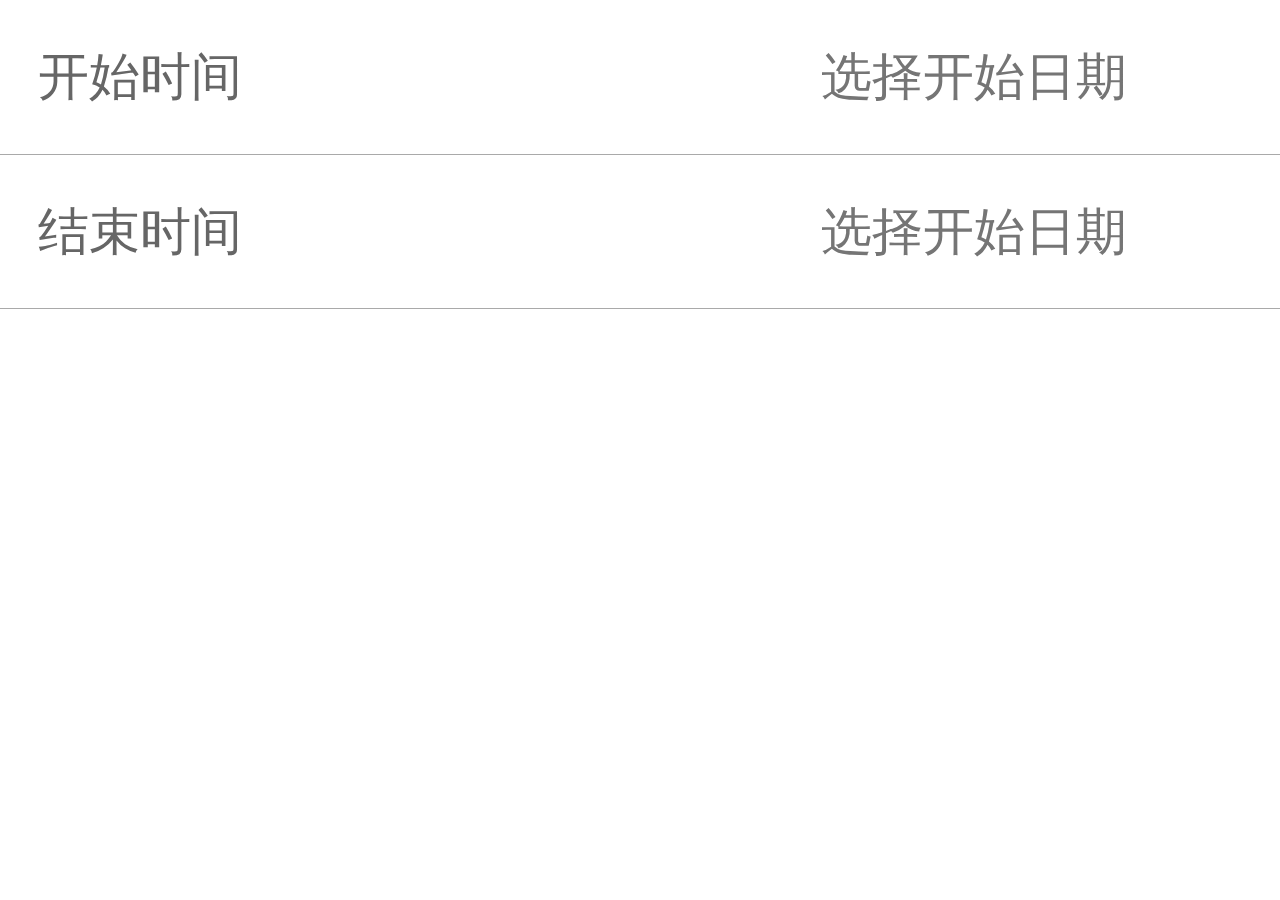
<file: src/main/webapp/WEB-INF/js/LCalendar/index.html>
<!DOCTYPE html>
<html>

	<head>
		<meta charset="UTF-8">
		<title>查询</title>
		<meta name="viewport" content="width=device-width,initial-scale=1,minimum-scale=1,maximum-scale=1,user-scalable=no" />
		<link rel="stylesheet" type="text/css" href="css/index.css" />
		<link rel="stylesheet" type="text/css" href="LCalendar/css/LCalendar.css" />
	</head>

	<body>
		<div class="main_page">
			
			<div class="select_start_date">
				<div class="start_date_left">
					开始时间
				</div>
				<div class="start_date_right">
					<input type="text" name="start_date" id="start_date" placeholder="选择开始日期" readonly="readonly" />
				</div>
			</div>
			<div class="select_start_date">
				<div class="start_date_left">
					结束时间
				</div>
				<div class="start_date_right">
					<input type="text" name="end_date" id="end_date" placeholder="选择开始日期" readonly="readonly" />
				</div>
			</div>
			
		</div>
	</body>
	<script src="LCalendar/js/LCalendar.js" type="text/javascript" charset="utf-8"></script>
	<script type="text/javascript">
		var calendar = new LCalendar();
		calendar.init({
			'trigger': '#start_date', //标签id
			'type': 'date', //date 调出日期选择 datetime 调出日期时间选择 time 调出时间选择 ym 调出年月选择,
			'minDate': (new Date().getFullYear()-3) + '-' + 1 + '-' + 1, //最小日期
			'maxDate': (new Date().getFullYear()+3) + '-' + 12 + '-' + 31 //最大日期
		});
		var calendar = new LCalendar();
		calendar.init({
			'trigger': '#end_date', //标签id
			'type': 'date', //date 调出日期选择 datetime 调出日期时间选择 time 调出时间选择 ym 调出年月选择,
			'minDate': (new Date().getFullYear()-3) + '-' + 1 + '-' + 1, //最小日期
			'maxDate': (new Date().getFullYear()+3) + '-' + 12 + '-' + 31 //最大日期
		});
		//		$(function() {
		//			$('#start_date').date();
		//			$('#end_date').date();
		//		});
	</script>

</html>
</file>
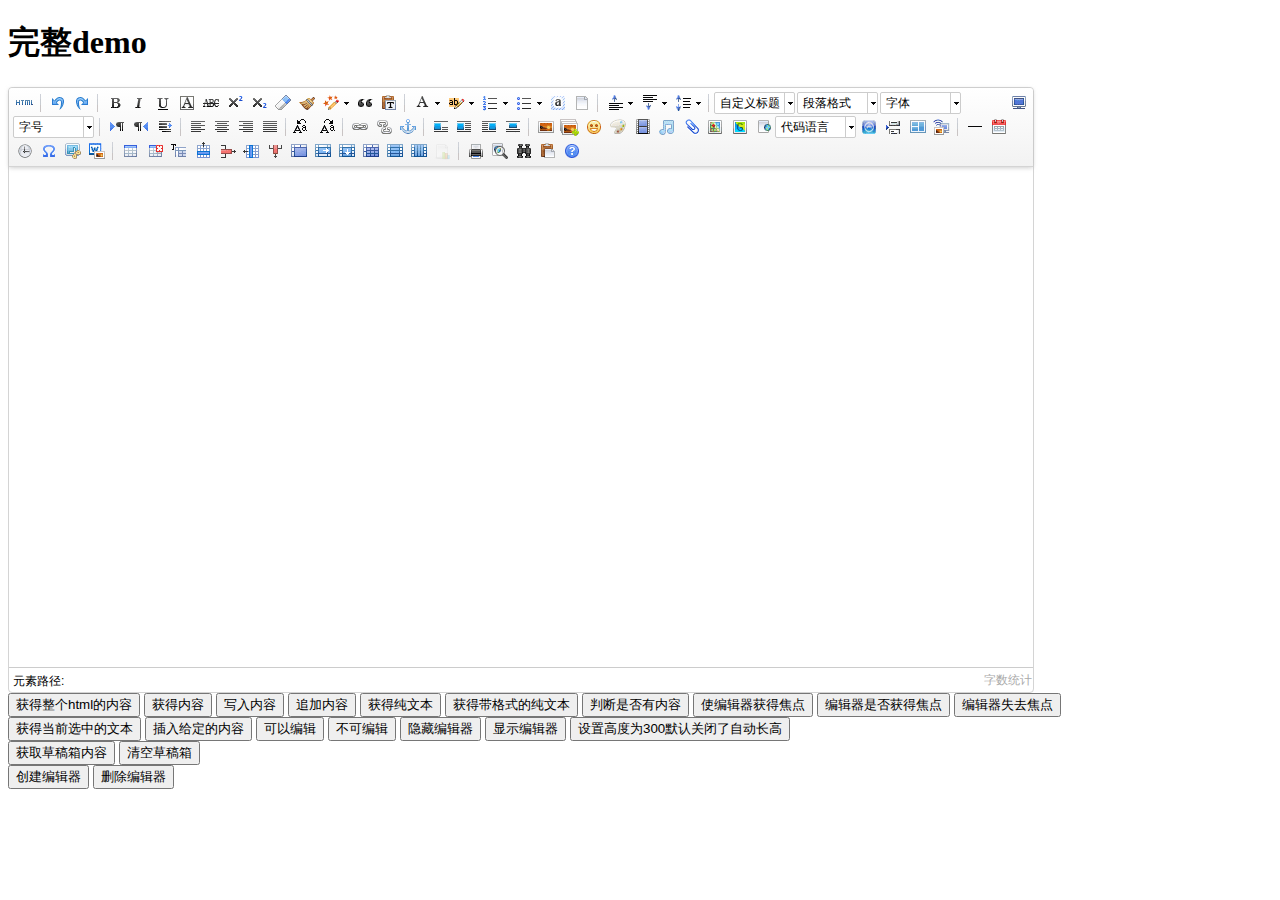
<file: src/main/webapp/WEB-INF/js/ueditor/index.html>
<!DOCTYPE HTML PUBLIC "-//W3C//DTD HTML 4.01 Transitional//EN"
        "http://www.w3.org/TR/html4/loose.dtd">
<html>
<head>
    <title>完整demo</title>
    <meta http-equiv="Content-Type" content="text/html;charset=utf-8"/>
    <script type="text/javascript" charset="utf-8" src="ueditor.config.js"></script>
    <script type="text/javascript" charset="utf-8" src="ueditor.all.min.js"> </script>
    <!--建议手动加在语言，避免在ie下有时因为加载语言失败导致编辑器加载失败-->
    <!--这里加载的语言文件会覆盖你在配置项目里添加的语言类型，比如你在配置项目里配置的是英文，这里加载的中文，那最后就是中文-->
    <script type="text/javascript" charset="utf-8" src="lang/zh-cn/zh-cn.js"></script>

    <style type="text/css">
        div{
            width:100%;
        }
    </style>
</head>
<body>
<div>
    <h1>完整demo</h1>
    <script id="editor" type="text/plain" style="width:1024px;height:500px;"></script>
</div>
<div id="btns">
    <div>
        <button onclick="getAllHtml()">获得整个html的内容</button>
        <button onclick="getContent()">获得内容</button>
        <button onclick="setContent()">写入内容</button>
        <button onclick="setContent(true)">追加内容</button>
        <button onclick="getContentTxt()">获得纯文本</button>
        <button onclick="getPlainTxt()">获得带格式的纯文本</button>
        <button onclick="hasContent()">判断是否有内容</button>
        <button onclick="setFocus()">使编辑器获得焦点</button>
        <button onmousedown="isFocus(event)">编辑器是否获得焦点</button>
        <button onmousedown="setblur(event)" >编辑器失去焦点</button>

    </div>
    <div>
        <button onclick="getText()">获得当前选中的文本</button>
        <button onclick="insertHtml()">插入给定的内容</button>
        <button id="enable" onclick="setEnabled()">可以编辑</button>
        <button onclick="setDisabled()">不可编辑</button>
        <button onclick=" UE.getEditor('editor').setHide()">隐藏编辑器</button>
        <button onclick=" UE.getEditor('editor').setShow()">显示编辑器</button>
        <button onclick=" UE.getEditor('editor').setHeight(300)">设置高度为300默认关闭了自动长高</button>
    </div>

    <div>
        <button onclick="getLocalData()" >获取草稿箱内容</button>
        <button onclick="clearLocalData()" >清空草稿箱</button>
    </div>

</div>
<div>
    <button onclick="createEditor()">
    创建编辑器</button>
    <button onclick="deleteEditor()">
    删除编辑器</button>
</div>

<script type="text/javascript">

    //实例化编辑器
    //建议使用工厂方法getEditor创建和引用编辑器实例，如果在某个闭包下引用该编辑器，直接调用UE.getEditor('editor')就能拿到相关的实例
    var ue = UE.getEditor('editor');


    function isFocus(e){
        alert(UE.getEditor('editor').isFocus());
        UE.dom.domUtils.preventDefault(e)
    }
    function setblur(e){
        UE.getEditor('editor').blur();
        UE.dom.domUtils.preventDefault(e)
    }
    function insertHtml() {
        var value = prompt('插入html代码', '');
        UE.getEditor('editor').execCommand('insertHtml', value)
    }
    function createEditor() {
        enableBtn();
        UE.getEditor('editor');
    }
    function getAllHtml() {
        alert(UE.getEditor('editor').getAllHtml())
    }
    function getContent() {
        var arr = [];
        arr.push("使用editor.getContent()方法可以获得编辑器的内容");
        arr.push("内容为：");
        arr.push(UE.getEditor('editor').getContent());
        alert(arr.join("\n"));
    }
    function getPlainTxt() {
        var arr = [];
        arr.push("使用editor.getPlainTxt()方法可以获得编辑器的带格式的纯文本内容");
        arr.push("内容为：");
        arr.push(UE.getEditor('editor').getPlainTxt());
        alert(arr.join('\n'))
    }
    function setContent(isAppendTo) {
        var arr = [];
        arr.push("使用editor.setContent('欢迎使用ueditor')方法可以设置编辑器的内容");
        UE.getEditor('editor').setContent('欢迎使用ueditor', isAppendTo);
        alert(arr.join("\n"));
    }
    function setDisabled() {
        UE.getEditor('editor').setDisabled('fullscreen');
        disableBtn("enable");
    }

    function setEnabled() {
        UE.getEditor('editor').setEnabled();
        enableBtn();
    }

    function getText() {
        //当你点击按钮时编辑区域已经失去了焦点，如果直接用getText将不会得到内容，所以要在选回来，然后取得内容
        var range = UE.getEditor('editor').selection.getRange();
        range.select();
        var txt = UE.getEditor('editor').selection.getText();
        alert(txt)
    }

    function getContentTxt() {
        var arr = [];
        arr.push("使用editor.getContentTxt()方法可以获得编辑器的纯文本内容");
        arr.push("编辑器的纯文本内容为：");
        arr.push(UE.getEditor('editor').getContentTxt());
        alert(arr.join("\n"));
    }
    function hasContent() {
        var arr = [];
        arr.push("使用editor.hasContents()方法判断编辑器里是否有内容");
        arr.push("判断结果为：");
        arr.push(UE.getEditor('editor').hasContents());
        alert(arr.join("\n"));
    }
    function setFocus() {
        UE.getEditor('editor').focus();
    }
    function deleteEditor() {
        disableBtn();
        UE.getEditor('editor').destroy();
    }
    function disableBtn(str) {
        var div = document.getElementById('btns');
        var btns = UE.dom.domUtils.getElementsByTagName(div, "button");
        for (var i = 0, btn; btn = btns[i++];) {
            if (btn.id == str) {
                UE.dom.domUtils.removeAttributes(btn, ["disabled"]);
            } else {
                btn.setAttribute("disabled", "true");
            }
        }
    }
    function enableBtn() {
        var div = document.getElementById('btns');
        var btns = UE.dom.domUtils.getElementsByTagName(div, "button");
        for (var i = 0, btn; btn = btns[i++];) {
            UE.dom.domUtils.removeAttributes(btn, ["disabled"]);
        }
    }

    function getLocalData () {
        alert(UE.getEditor('editor').execCommand( "getlocaldata" ));
    }

    function clearLocalData () {
        UE.getEditor('editor').execCommand( "clearlocaldata" );
        alert("已清空草稿箱")
    }
</script>
</body>
</html>
</file>
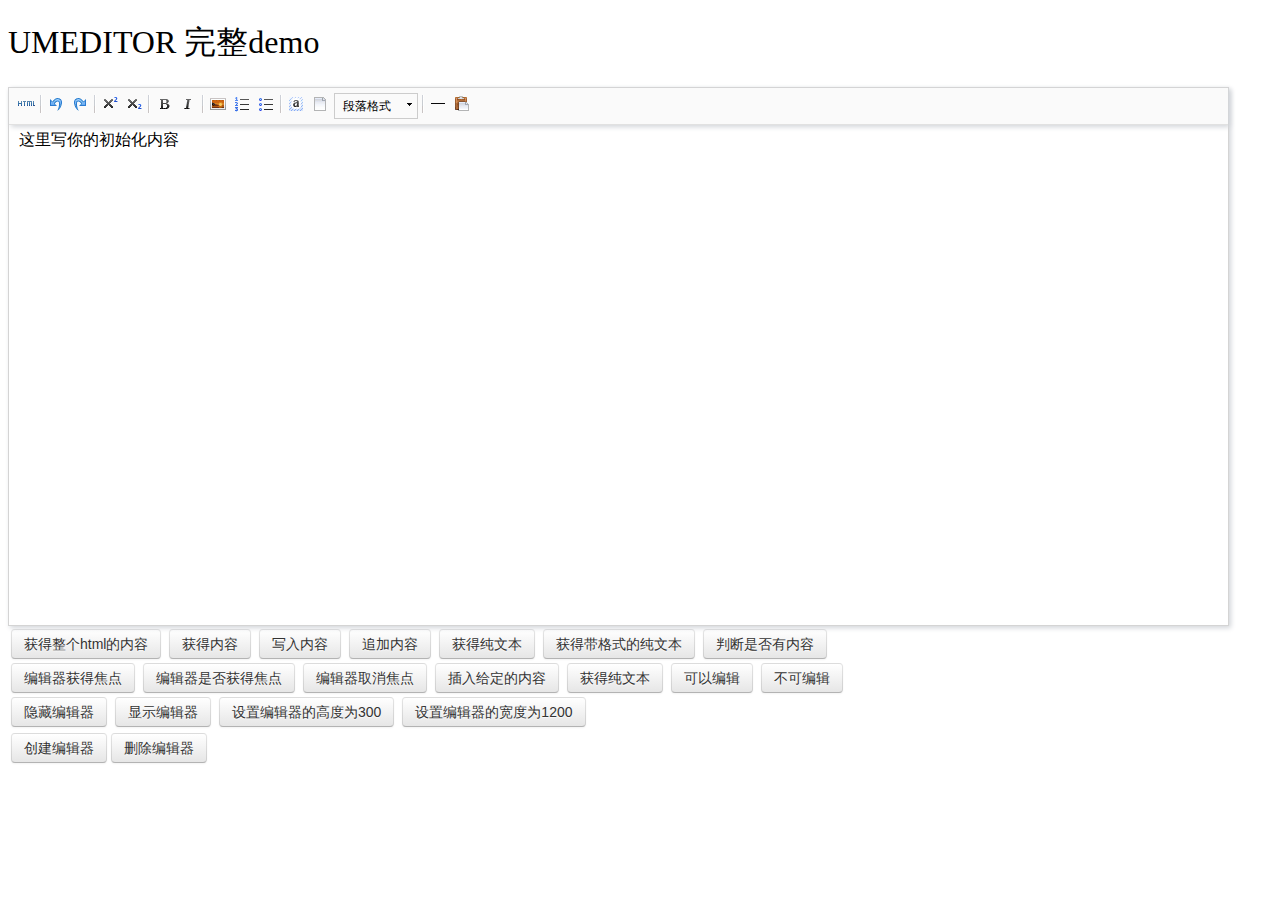
<file: src/main/webapp/WEB-INF/js/umeditor/index.html>
<!DOCTYPE HTML>
<html>
<head>

    <meta http-equiv="Content-Type" content="text/html;charset=utf-8"/>
    <title>UMEDITOR 完整demo</title>
    <meta http-equiv="Content-Type" content="text/html; charset=utf-8"/>
    <link href="themes/default/css/umeditor.css" type="text/css" rel="stylesheet">
    <script type="text/javascript" src="third-party/jquery.min.js"></script>
    <script type="text/javascript" charset="utf-8" src="umeditor.config.js"></script>
    <script type="text/javascript" charset="utf-8" src="umeditor.min.js"></script>
    <script type="text/javascript" src="lang/zh-cn/zh-cn.js"></script>
    <style type="text/css">
        h1{
            font-family: "微软雅黑";
            font-weight: normal;
        }
        .btn {
            display: inline-block;
            *display: inline;
            padding: 4px 12px;
            margin-bottom: 0;
            *margin-left: .3em;
            font-size: 14px;
            line-height: 20px;
            color: #333333;
            text-align: center;
            text-shadow: 0 1px 1px rgba(255, 255, 255, 0.75);
            vertical-align: middle;
            cursor: pointer;
            background-color: #f5f5f5;
            *background-color: #e6e6e6;
            background-image: -moz-linear-gradient(top, #ffffff, #e6e6e6);
            background-image: -webkit-gradient(linear, 0 0, 0 100%, from(#ffffff), to(#e6e6e6));
            background-image: -webkit-linear-gradient(top, #ffffff, #e6e6e6);
            background-image: -o-linear-gradient(top, #ffffff, #e6e6e6);
            background-image: linear-gradient(to bottom, #ffffff, #e6e6e6);
            background-repeat: repeat-x;
            border: 1px solid #cccccc;
            *border: 0;
            border-color: #e6e6e6 #e6e6e6 #bfbfbf;
            border-color: rgba(0, 0, 0, 0.1) rgba(0, 0, 0, 0.1) rgba(0, 0, 0, 0.25);
            border-bottom-color: #b3b3b3;
            -webkit-border-radius: 4px;
            -moz-border-radius: 4px;
            border-radius: 4px;
            filter: progid:DXImageTransform.Microsoft.gradient(startColorstr='#ffffffff', endColorstr='#ffe6e6e6', GradientType=0);
            filter: progid:DXImageTransform.Microsoft.gradient(enabled=false);
            *zoom: 1;
            -webkit-box-shadow: inset 0 1px 0 rgba(255, 255, 255, 0.2), 0 1px 2px rgba(0, 0, 0, 0.05);
            -moz-box-shadow: inset 0 1px 0 rgba(255, 255, 255, 0.2), 0 1px 2px rgba(0, 0, 0, 0.05);
            box-shadow: inset 0 1px 0 rgba(255, 255, 255, 0.2), 0 1px 2px rgba(0, 0, 0, 0.05);
        }

        .btn:hover,
        .btn:focus,
        .btn:active,
        .btn.active,
        .btn.disabled,
        .btn[disabled] {
            color: #333333;
            background-color: #e6e6e6;
            *background-color: #d9d9d9;
        }

        .btn:active,
        .btn.active {
            background-color: #cccccc \9;
        }

        .btn:first-child {
            *margin-left: 0;
        }

        .btn:hover,
        .btn:focus {
            color: #333333;
            text-decoration: none;
            background-position: 0 -15px;
            -webkit-transition: background-position 0.1s linear;
            -moz-transition: background-position 0.1s linear;
            -o-transition: background-position 0.1s linear;
            transition: background-position 0.1s linear;
        }

        .btn:focus {
            outline: thin dotted #333;
            outline: 5px auto -webkit-focus-ring-color;
            outline-offset: -2px;
        }

        .btn.active,
        .btn:active {
            background-image: none;
            outline: 0;
            -webkit-box-shadow: inset 0 2px 4px rgba(0, 0, 0, 0.15), 0 1px 2px rgba(0, 0, 0, 0.05);
            -moz-box-shadow: inset 0 2px 4px rgba(0, 0, 0, 0.15), 0 1px 2px rgba(0, 0, 0, 0.05);
            box-shadow: inset 0 2px 4px rgba(0, 0, 0, 0.15), 0 1px 2px rgba(0, 0, 0, 0.05);
        }

        .btn.disabled,
        .btn[disabled] {
            cursor: default;
            background-image: none;
            opacity: 0.65;
            filter: alpha(opacity=65);
            -webkit-box-shadow: none;
            -moz-box-shadow: none;
            box-shadow: none;
        }
    </style>
</head>
<body>
<h1>UMEDITOR 完整demo</h1>

<!--style给定宽度可以影响编辑器的最终宽度-->
<textarea name="abc" id="myEditor" rows="8" cols="150">这里写你的初始化内容</textarea>



<div class="clear"></div>
<div id="btns">
    <table>
        <tr>
            <td>
                <button class="btn" unselected="on" onclick="getAllHtml()">获得整个html的内容</button>&nbsp;
                <button class="btn" onclick="getContent()">获得内容</button>&nbsp;
                <button class="btn" onclick="setContent()">写入内容</button>&nbsp;
                <button class="btn" onclick="setContent(true)">追加内容</button>&nbsp;
                <button class="btn" onclick="getContentTxt()">获得纯文本</button>&nbsp;
                <button class="btn" onclick="getPlainTxt()">获得带格式的纯文本</button>&nbsp;
                <button class="btn" onclick="hasContent()">判断是否有内容</button>
            </td>
        </tr>
        <tr>
            <td>
                <button class="btn" onclick="setFocus()">编辑器获得焦点</button>&nbsp;
                <button class="btn" onmousedown="isFocus();return false;">编辑器是否获得焦点</button>&nbsp;
                <button class="btn" onclick="doBlur()">编辑器取消焦点</button>&nbsp;
                <button class="btn" onclick="insertHtml()">插入给定的内容</button>&nbsp;
                <button class="btn" onclick="getContentTxt()">获得纯文本</button>&nbsp;
                <button class="btn" id="enable" onclick="setEnabled()">可以编辑</button>&nbsp;
                <button class="btn" onclick="setDisabled()">不可编辑</button>
            </td>
        </tr>
        <tr>
            <td>
                <button class="btn" onclick="UM.getEditor('myEditor').setHide()">隐藏编辑器</button>&nbsp;
                <button class="btn" onclick="UM.getEditor('myEditor').setShow()">显示编辑器</button>&nbsp;
                <button class="btn" onclick="UM.getEditor('myEditor').setHeight(300)">设置编辑器的高度为300</button>&nbsp;
                <button class="btn" onclick="UM.getEditor('myEditor').setWidth(1200)">设置编辑器的宽度为1200</button>
            </td>
        </tr>

    </table>
</div>
<table>
    <tr>
        <td>
            <button class="btn" onclick="createEditor()"/>创建编辑器</button>
            <button class="btn" onclick="deleteEditor()"/>删除编辑器</button>
        </td>
    </tr>
</table>

<div>
    <h3 id="focush2"></h3>
</div>
<script type="text/javascript">
    //实例化编辑器
    var um = UM.getEditor('myEditor');
    um.addListener('blur',function(){
        $('#focush2').html('编辑器失去焦点了')
    });
    um.addListener('focus',function(){
        $('#focush2').html('')
    });
    //按钮的操作
    function insertHtml() {
        var value = prompt('插入html代码', '');
        um.execCommand('insertHtml', value)
    }
    function isFocus(){
        alert(um.isFocus())
    }
    function doBlur(){
        um.blur()
    }
    function createEditor() {
        enableBtn();
        um = UM.getEditor('myEditor');
    }
    function getAllHtml() {
        alert(UM.getEditor('myEditor').getAllHtml())
    }
    function getContent() {
        var arr = [];
        arr.push("使用editor.getContent()方法可以获得编辑器的内容");
        arr.push("内容为：");
        arr.push(UM.getEditor('myEditor').getContent());
        alert(arr.join("\n"));
    }
    function getPlainTxt() {
        var arr = [];
        arr.push("使用editor.getPlainTxt()方法可以获得编辑器的带格式的纯文本内容");
        arr.push("内容为：");
        arr.push(UM.getEditor('myEditor').getPlainTxt());
        alert(arr.join('\n'))
    }
    function setContent(isAppendTo) {
        var arr = [];
        arr.push("使用editor.setContent('欢迎使用umeditor')方法可以设置编辑器的内容");
        UM.getEditor('myEditor').setContent('欢迎使用umeditor', isAppendTo);
        alert(arr.join("\n"));
    }
    function setDisabled() {
        UM.getEditor('myEditor').setDisabled('fullscreen');
        disableBtn("enable");
    }

    function setEnabled() {
        UM.getEditor('myEditor').setEnabled();
        enableBtn();
    }

    function getText() {
        //当你点击按钮时编辑区域已经失去了焦点，如果直接用getText将不会得到内容，所以要在选回来，然后取得内容
        var range = UM.getEditor('myEditor').selection.getRange();
        range.select();
        var txt = UM.getEditor('myEditor').selection.getText();
        alert(txt)
    }

    function getContentTxt() {
        var arr = [];
        arr.push("使用editor.getContentTxt()方法可以获得编辑器的纯文本内容");
        arr.push("编辑器的纯文本内容为：");
        arr.push(UM.getEditor('myEditor').getContentTxt());
        alert(arr.join("\n"));
    }
    function hasContent() {
        var arr = [];
        arr.push("使用editor.hasContents()方法判断编辑器里是否有内容");
        arr.push("判断结果为：");
        arr.push(UM.getEditor('myEditor').hasContents());
        alert(arr.join("\n"));
    }
    function setFocus() {
        UM.getEditor('myEditor').focus();
    }
    function deleteEditor() {
        disableBtn();
        UM.getEditor('myEditor').destroy();
    }
    function disableBtn(str) {
        var div = document.getElementById('btns');
        var btns = domUtils.getElementsByTagName(div, "button");
        for (var i = 0, btn; btn = btns[i++];) {
            if (btn.id == str) {
                domUtils.removeAttributes(btn, ["disabled"]);
            } else {
                btn.setAttribute("disabled", "true");
            }
        }
    }
    function enableBtn() {
        var div = document.getElementById('btns');
        var btns = domUtils.getElementsByTagName(div, "button");
        for (var i = 0, btn; btn = btns[i++];) {
            domUtils.removeAttributes(btn, ["disabled"]);
        }
    }
</script>

</body>
</html>
</file>
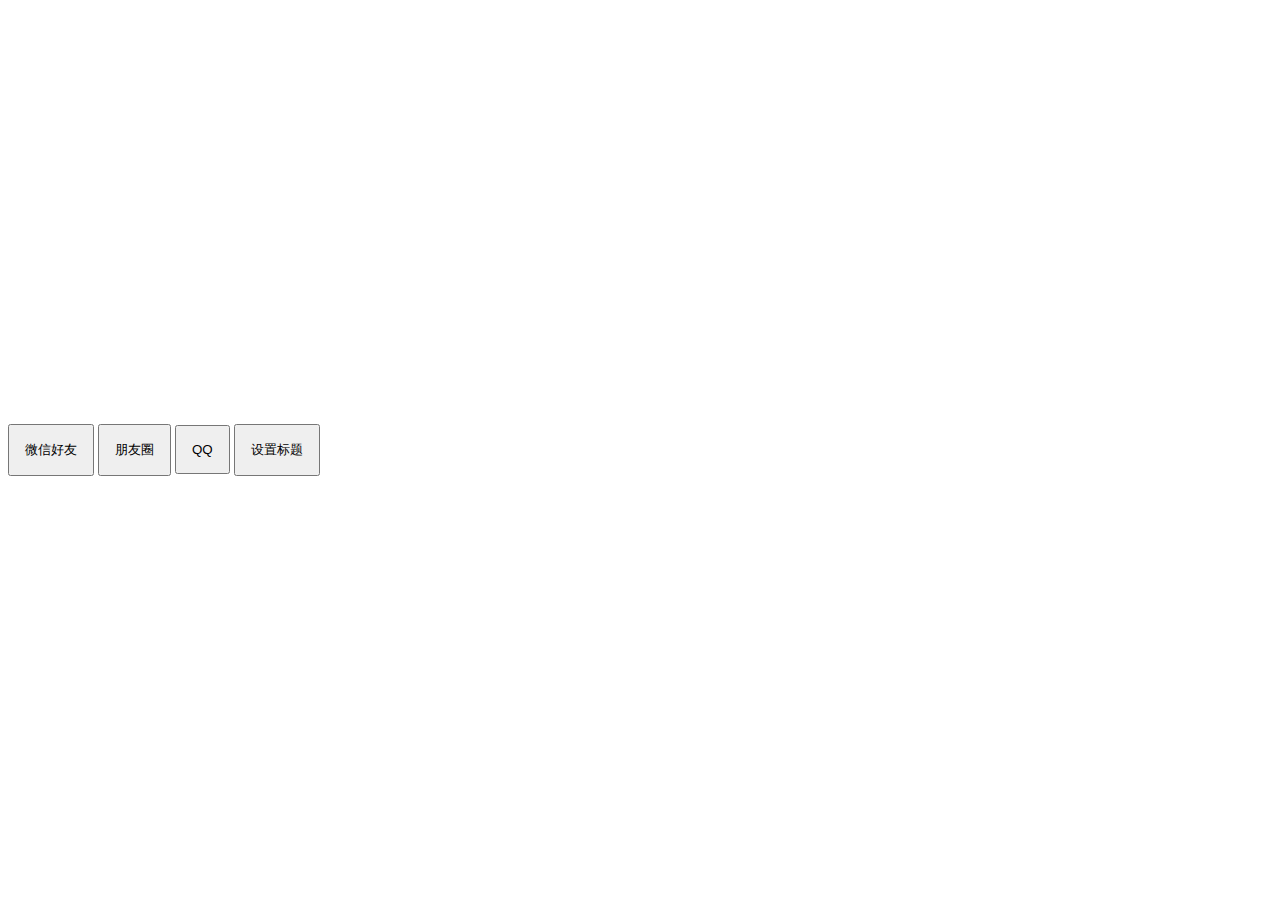
<file: src/main/webapp/WEB-INF/js/share/demo/index.html>
<!DOCTYPE html>
<html>
<head>
    <meta charset="utf-8">
    <meta name="viewport" content="width=device-width,initial-scale=1,maximum-scale=1,user-scalable=no" />
    <meta name="description" content="NativeShare 是一个整合了各大移动端浏览器调用原生分享的插件！！！">
    <title>NativeShare demo</title>
    <style>
        html,
        body {
            height: 100%;
            display: -webkit-box;
            display: -ms-flexbox;
            display: flex;
            -webkit-box-align: center;
            -ms-flex-align: center;
            align-items: center;
        }

        button {
            padding: 15px;
        }
    </style>
    <script>
        var _hmt = _hmt || [];
        (function () {
            var hm = document.createElement("script");
            hm.src = "https://hm.baidu.com/hm.js?d69321757dcfbfbe09dbddd4dca87b28";
            var s = document.getElementsByTagName("script")[0];
            s.parentNode.insertBefore(hm, s);
        })();
    </script>
</head>
<body>
    <div>
        <button onclick="call('wechatFriend')">微信好友</button>
        <button onclick="call('wechatTimeline')">朋友圈</button>
        <button onclick="call('qqFriend')">QQ</button>
        <button onclick="setTitle('fa-ge NativeShare')">设置标题</button>
    </div>
    <script type="text/javascript" src="../NativeShare.js"></script>
    <script>
        var nativeShare = new NativeShare()
        var shareData = {
            title: '',
            desc: 'NativeShare是一个整合了各大移动端浏览器调用原生分享的插件',
            // 如果是微信该link的域名必须要在微信后台配置的安全域名之内的。
            link: 'https://github.com/fa-ge/NativeShare',
            icon: 'https://pic3.zhimg.com/v2-080267af84aa0e97c66d5f12e311c3d6_xl.jpg',
            // 不要过于依赖以下两个回调，很多浏览器是不支持的
            success: function() {
                alert('success')
            },
            fail: function() {
                alert('fail')
            }
        }
        nativeShare.setShareData(shareData)

        function call(command) {
            try {
                nativeShare.call(command)
            } catch (err) {
                // 如果不支持，你可以在这里做降级处理
                alert(err.message)
            }
        }

        function setTitle(title) {
            nativeShare.setShareData({
                title: title,
            })
        }
    </script>
</body>

</html>
</file>
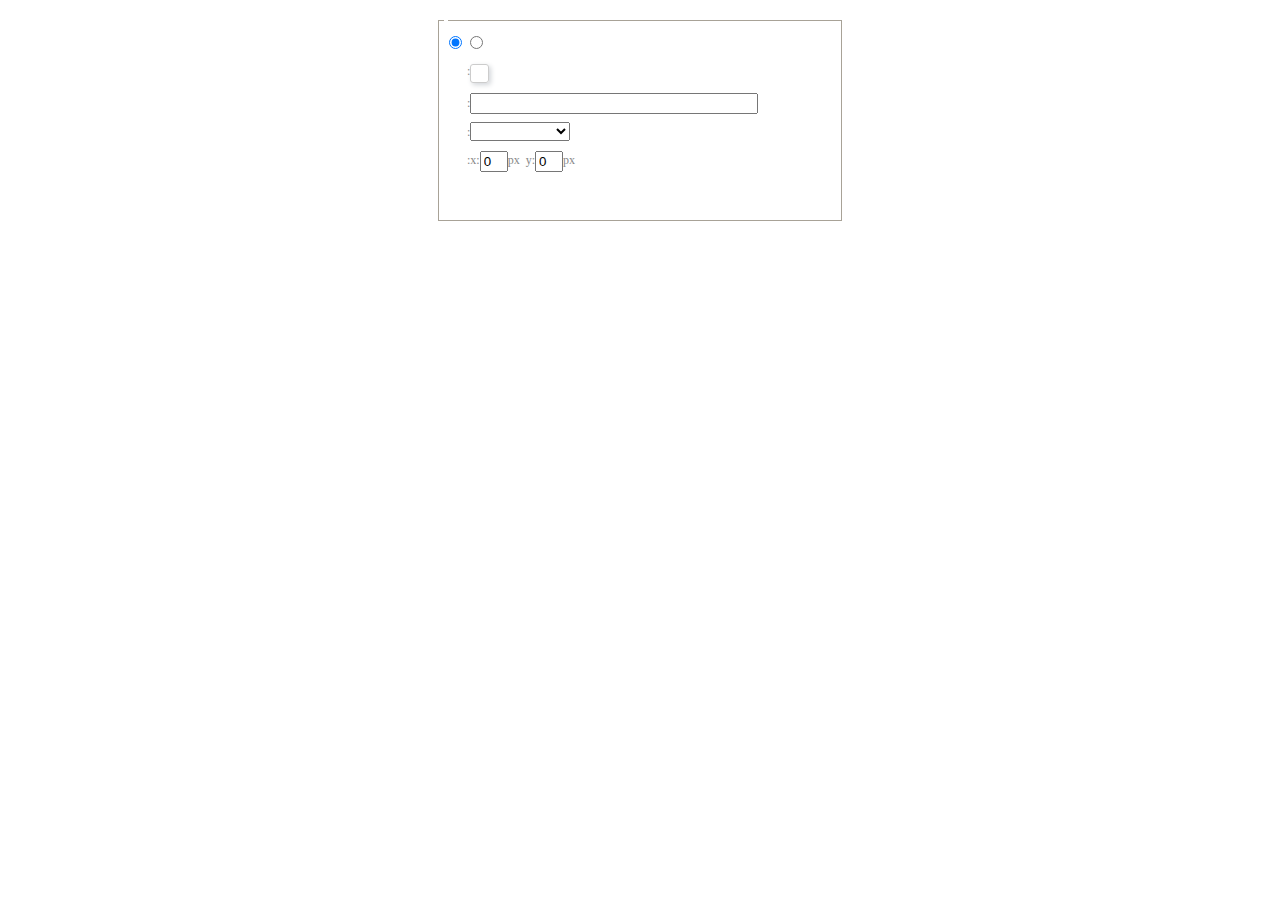
<file: src/main/webapp/WEB-INF/js/ueditor/dialogs/background/background.html>
<!DOCTYPE HTML>
<html>
<head>
    <meta http-equiv="Content-Type" content="text/html;charset=utf-8"/>
    <script type="text/javascript" src="../internal.js"></script>
    <link rel="stylesheet" type="text/css" href="background.css">
</head>
<body>
    <div id="bg_container" class="wrapper">
        <div id="tabHeads" class="tabhead">
            <span class="focus" data-content-id="normal"><var id="lang_background_normal"></var></span>
            <span class="" data-content-id="imgManager"><var id="lang_background_local"></var></span>
        </div>
        <div id="tabBodys" class="tabbody">
            <div id="normal" class="panel focus">
                <fieldset class="bgarea">
                    <legend><var id="lang_background_set"></var></legend>
                    <div class="content">
                        <div>
                            <label><input id="nocolorRadio" class="iptradio" type="radio" name="t" value="none" checked="checked"><var id="lang_background_none"></var></label>
                            <label><input id="coloredRadio" class="iptradio" type="radio" name="t" value="color"><var id="lang_background_colored"></var></label>
                        </div>
                        <div class="wrapcolor pl">
                            <div class="color">
                                <var id="lang_background_color"></var>:
                            </div>
                            <div id="colorPicker"></div>
                            <div class="clear"></div>
                        </div>
                        <div class="wrapcolor pl">
                            <label><var id="lang_background_netimg"></var>:</label><input class="txt" type="text" id="url">
                        </div>
                        <div id="alignment" class="alignment">
                            <var id="lang_background_align"></var>:<select id="repeatType">
                                <option value="center"></option>
                                <option value="repeat-x"></option>
                                <option value="repeat-y"></option>
                                <option value="repeat"></option>
                                <option value="self"></option>
                            </select>
                        </div>
                        <div id="custom" >
                            <var id="lang_background_position"></var>:x:<input type="text" size="1" id="x" maxlength="4" value="0">px&nbsp;&nbsp;y:<input type="text" size="1" id="y" maxlength="4" value="0">px
                        </div>
                    </div>
                </fieldset>

            </div>
            <div id="imgManager" class="panel">
                <div id="imageList" style=""></div>
            </div>
        </div>
    </div>
    <script type="text/javascript" src="background.js"></script>
</body>
</html>
</file>
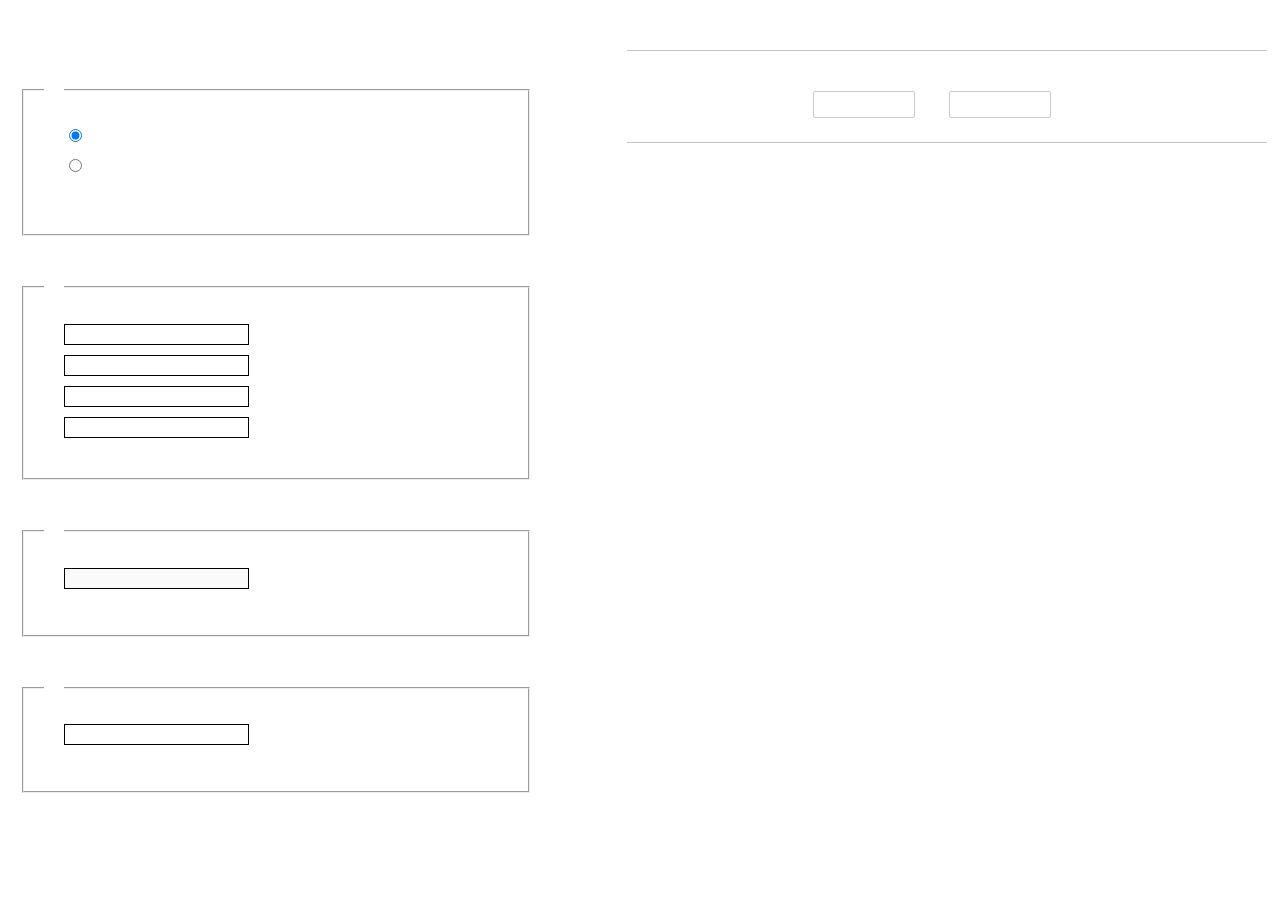
<file: src/main/webapp/WEB-INF/js/ueditor/dialogs/charts/charts.html>
<!DOCTYPE html>
<html>
    <head>
        <title>chart</title>
        <meta chartset="utf-8">
        <link rel="stylesheet" type="text/css" href="charts.css">
        <script type="text/javascript" src="../internal.js"></script>
    </head>
    <body>
        <div class="main">
            <div class="table-view">
                <h3><var id="lang_data_source"></var></h3>
                <div id="tableContainer" class="table-container"></div>
                <h3><var id="lang_chart_format"></var></h3>
                <form name="data-form">
                    <div class="charts-format">
                        <fieldset>
                            <legend><var id="lang_data_align"></var></legend>
                            <div class="format-item-container">
                                <label>
                                    <input type="radio" class="format-ctrl not-pie-item" name="charts-format" value="1" checked="checked">
                                    <var id="lang_chart_align_same"></var>
                                </label>
                                <label>
                                    <input type="radio" class="format-ctrl not-pie-item" name="charts-format" value="-1">
                                    <var id="lang_chart_align_reverse"></var>
                                </label>
                                <br>
                            </div>
                        </fieldset>
                        <fieldset>
                            <legend><var id="lang_chart_title"></var></legend>
                            <div class="format-item-container">
                                <label>
                                    <var id="lang_chart_main_title"></var><input type="text" name="title" class="data-item">
                                </label>
                                <label>
                                    <var id="lang_chart_sub_title"></var><input type="text" name="sub-title" class="data-item not-pie-item">
                                </label>
                                <label>
                                    <var id="lang_chart_x_title"></var><input type="text" name="x-title" class="data-item not-pie-item">
                                </label>
                                <label>
                                    <var id="lang_chart_y_title"></var><input type="text" name="y-title" class="data-item not-pie-item">
                                </label>
                            </div>
                        </fieldset>
                        <fieldset>
                            <legend><var id="lang_chart_tip"></var></legend>
                            <div class="format-item-container">
                                <label>
                                    <var id="lang_cahrt_tip_prefix"></var>
                                    <input type="text" id="tipInput" name="tip" class="data-item" disabled="disabled">
                                </label>
                                <p><var id="lang_cahrt_tip_description"></var></p>
                            </div>
                        </fieldset>
                        <fieldset>
                            <legend><var id="lang_chart_data_unit"></var></legend>
                            <div class="format-item-container">
                                <label><var id="lang_chart_data_unit_title"></var><input type="text" name="unit" class="data-item"></label>
                                <p><var id="lang_chart_data_unit_description"></var></p>
                            </div>
                        </fieldset>
                    </div>
                </form>
            </div>
            <div class="charts-view">
                <div id="chartsContainer" class="charts-container"></div>
                <div id="chartsType" class="charts-type">
                    <h3><var id="lang_chart_type"></var></h3>
                    <div class="scroll-view">
                        <div class="scroll-container">
                            <div id="scrollBed" class="scroll-bed"></div>
                        </div>
                        <div id="buttonContainer" class="button-container">
                            <a href="#" data-title="prev"><var id="lang_prev_btn"></var></a>
                            <a href="#" data-title="next"><var id="lang_next_btn"></var></a>
                        </div>
                    </div>
                </div>
            </div>
        </div>
        <script src="../../third-party/jquery-1.10.2.min.js"></script>
        <script src="../../third-party/highcharts/highcharts.js"></script>
        <script src="chart.config.js"></script>
        <script src="charts.js"></script>
    </body>
</html>
</file>
<file: src/main/webapp/WEB-INF/js/LCalendar/css/index.css>
html,body{
	width: 100%;
	font-family: "微软雅黑";
	font-size: 1em;
	margin: 0;
	padding: 0;
	height: 100%;
}
img{
	width: 100%;
	margin: 0;
	padding: 0;
}
/*index*/
.main_page{
	width: 100%;
	height: 100%;
}
.top_div{
	width: 100%;
	height: 40vw;
	background: #506695;
	overflow: hidden;
}
.logo{
	width: 18%;
	margin: 10px auto 5px auto;
}
.top_text_1,.top_text_2{
	width: 100%;
	text-align: center;
	line-height: 7vw;
	color: white;
	font-size: 4.5vw;
}
.top_text_2{
	margin-bottom: 5vw;
}
.nine_button{
	width: 100%;
}
.button{
	width: 33.33%;
	height: 33.33vw;
	float: left;
	font-size: 4vw;
}
.button_img{
	width: 20%;
	margin: 30% auto 5% auto;
}
.button_text{
	width: 100%;
	text-align: center;
}
/*release_record*/
.release_main{
	width: 100%;
}
.release_title{
	width: 100%;
	height: 15vw;
	overflow: hidden;
	background: #f2f2f2;
}
.release_title_left{
	width: 49.5%;
	height: 10vw;
	margin:2.5vw 0;
	float: left;
	border-right: 2px solid #8E97AF;
	overflow: hidden;
}
.left_img{
	width: 15%;
	margin: 1.4vw 3% 1.6vw 15%;
	float: left;
}
.left_text{
	width: 67%;
	float: left;
	font-size: 3vw;
	line-height: 4vw;
	margin-top: 1.5vw;
	color: #506695;
}
.release_title_right{
	width: 49.5%;
	height: 10vw;
	margin:2.5vw 0;
	float: right;
}
.right_img{
	width: 15%;
	margin: 1.4vw 3% 1.6vw 15%;
	float: left;
}
.right_text{
	width: 67%;
	float: left;
	font-size: 3vw;
	line-height: 4vw;
	margin-top: 1.5vw;
	color: #506695;
}
.gray_text{
	color: #8D8D8D;
}
.release_records{
	width: 100%;
}
.record{
	width: 100%;
	height:13vw ;
	border-bottom: 1px solid #ECECEC;
}
.record_left{
	width: 47%;
	padding-left: 3%;
	float: left;
	text-align: left;
	margin-top: 1vw;
}
.record_right{
	width: 47%;
	padding-right: 3%;
	float: left;
	text-align: right;
	margin-top: 1vw;
}
.record_left_top,.record_right_top{
	font-size: 4.1vw;
	line-height: 7vw;
}
.record_left_bottom,.record_right_bottom{
	font-size: 3.5vw;
	color: #8D8D8D;
}
.record_small{
	font-size: 2.5vw;
	color: #8D8D8D;
}
/*select_record*/
.select_start_date{
	width: 100%;
	height: 12vw;
	font-size: 4vw;
	color: #666666;
	overflow: hidden;
	line-height: 12vw;
	border-bottom: 1px solid darkgray;
}
.start_date_left{
	width: 47%;
	padding-left: 3%;
	float: left;
}
.start_date_right{
	width: 47%;
	padding-right: 3%;
	text-align: right;
	float: left;
}
.start_date_right input{
	background:transparent;
	border: none;
	font-size: 4vw;
	color: #666666;
	text-align: center;
}
.select_records{
	width: 100%;
	margin-top: 6vw;
}
</file>
<file: src/main/webapp/WEB-INF/js/LCalendar/LCalendar/css/LCalendar.css>
/**
 * LCalendar移动端日期时间选择控件
 * 
 * version:1.7.1
 * 
 * author:黄磊
 * 
 * git:https://github.com/xfhxbb/LCalendar
 * 
 * Copyright 2016
 * 
 * Licensed under MIT
 * 
 * 最近修改于： 2016-6-12 17:22:20
 */
.gearDate {
    font-family: Helvetica Neue, Helvetica, Arial, sans-serif;
    font-size: 10px;
    background-color: rgba(0, 0, 0, 0.2);
    display: block;
    position: fixed;
    top: 0;
    left: 0;
    width: 100%;
    height: 100%;
    z-index: 9900;
    overflow: hidden;
    -webkit-animation-fill-mode: both;
            animation-fill-mode: both
}

.date_ctrl {
    vertical-align: middle;
    background-color: #d5d8df;
    color: #000;
    margin: 0;
    height: auto;
    width: 100%;
    position: absolute;
    left: 0;
    bottom: 0;
    z-index: 9901;
    overflow: hidden;
    -webkit-transform: translate3d(0, 0, 0);
            transform: translate3d(0, 0, 0)
}

.slideInUp {
    -webkit-animation: slideInUp .3s;
            animation: slideInUp .3s;
}

@-webkit-keyframes slideInUp {
    from {
        -webkit-transform: translate3d(0, 100%, 0);
                transform: translate3d(0, 100%, 0)
    }
    to {
        -webkit-transform: translate3d(0, 0, 0);
                transform: translate3d(0, 0, 0)
    }
}

@keyframes slideInUp {
    from {
        -webkit-transform: translate3d(0, 100%, 0);
                transform: translate3d(0, 100%, 0)
    }
    to {
        -webkit-transform: translate3d(0, 0, 0);
                transform: translate3d(0, 0, 0)
    }
}

.ym_roll,
.date_roll,
.datetime_roll,
.time_roll {
    display: -webkit-box;
    display: -webkit-flex;
    display: -ms-flexbox;
    display: flex;
    width: 100%;
    height: auto;
    overflow: hidden;
    background-color: transparent;
    -webkit-mask: -webkit-gradient(linear, 0% 50%, 0% 100%, from(#debb47), to(rgba(36, 142, 36, 0)));
    -webkit-mask: -webkit-linear-gradient(top, #debb47 50%, rgba(36, 142, 36, 0))
}

.ym_roll>div,
.date_roll>div,
.datetime_roll>div,
.time_roll>div {
    font-size: 2.3em;
    height: 10em;
    float: left;
    background-color: transparent;
    position: relative;
    overflow: hidden;
    -webkit-box-flex: 4;
    -webkit-flex: 4;
        -ms-flex: 4;
            flex: 4
}

.ym_roll>div .gear,
.date_roll>div .gear,
.datetime_roll>div .gear,
.time_roll>div .gear {
    width: 100%;
    float: left;
    position: absolute;
    z-index: 9902;
    margin-top: -4em
}

.date_roll_mask {
    -webkit-mask: -webkit-gradient(linear, 0% 40%, 0% 0%, from(#debb47), to(rgba(36, 142, 36, 0)));
    -webkit-mask: -webkit-linear-gradient(bottom, #debb47 50%, rgba(36, 142, 36, 0));
    padding: 0
}

.date_roll>div:nth-child(2) {
    -webkit-box-flex: 2;
    -webkit-flex: 2;
        -ms-flex: 2;
            flex: 2
}

.date_roll>div:nth-child(1),
.datetime_roll>div:nth-child(1) {
    -webkit-box-flex: 4;
    -webkit-flex: 4;
        -ms-flex: 4;
            flex: 4
}

.datetime_roll>div:first-child {
    -webkit-box-flex: 6;
    -webkit-flex: 6;
        -ms-flex: 6;
            flex: 6
}

.datetime_roll>div:last-child {
    -webkit-box-flex: 6;
    -webkit-flex: 6;
        -ms-flex: 6;
            flex: 6
}

.date_grid {
    position: relative;
    top: 4em;
    width: 100%;
    height: 2em;
    margin: 0;
    box-sizing: border-box;
    z-index: 0;
    border-top: 1px solid #abaeb5;
    border-bottom: 1px solid #abaeb5
}

.date_grid>div {
    color: #000;
    position: absolute;
    right: 0;
    top: 0;
    font-size: .8em;
    line-height: 2.5em
}

.date_roll>div:nth-child(3) .date_grid>div {
    left: 42%
}

.datetime_roll>div .date_grid>div {
    right: 0
}

.datetime_roll>div:first-child .date_grid>div {
    left: auto;
    right: 0%
}

.datetime_roll>div:last-child .date_grid>div {
    left: 50%
}

.time_roll>div:nth-child(1) .date_grid>div {
    right: 1em
}

.ym_roll>div:nth-child(1) .date_grid>div {
    right: .1em
}

.ym_roll>div .date_grid>div,
.time_roll>div .date_grid>div {
    right: 5em
}

.date_btn {
    color: #0575f2;
    font-size: 1.6em;
    line-height: 1em;
    text-align: center;
    padding: .8em 1em
}

.date_btn_box:before,
.date_btn_box:after {
    content: '';
    position: absolute;
    height: 1px;
    width: 100%;
    display: block;
    background-color: #96979b;
    z-index: 15;
    -webkit-transform: scaleY(0.33);
            transform: scaleY(0.33)
}

.date_btn_box {
    display: -webkit-box;
    display: -webkit-flex;
    display: -ms-flexbox;
    display: flex;
    -webkit-box-pack: justify;
    -webkit-justify-content: space-between;
        -ms-flex-pack: justify;
            justify-content: space-between;
    -webkit-box-align: stretch;
    -webkit-align-items: stretch;
        -ms-flex-align: stretch;
            align-items: stretch;
    background-color: #f1f2f4;
    position: relative
}

.date_btn_box:before {
    left: 0;
    top: 0;
    -webkit-transform-origin: 50% 20%;
            transform-origin: 50% 20%
}

.date_btn_box:after {
    left: 0;
    bottom: 0;
    -webkit-transform-origin: 50% 70%;
            transform-origin: 50% 70%
}

.date_roll>div:nth-child(1) .gear {
    text-indent: 20%
}

.date_roll>div:nth-child(2) .gear {
    text-indent: -20%
}

.date_roll>div:nth-child(3) .gear {
    text-indent: -55%
}

.datetime_roll>div .gear {
    width: 100%;
    text-indent: -25%
}

.datetime_roll>div:first-child .gear {
    text-indent: -10%
}

.datetime_roll>div:last-child .gear {
    text-indent: -50%
}

.ym_roll>div .gear,
.time_roll>div .gear {
    width: 100%;
    text-indent: -70%
}

.ym_roll>div:nth-child(1) .gear,
.time_roll>div:nth-child(1) .gear {
    width: 100%;
    text-indent: 10%
}

.tooth {
    height: 2em;
    line-height: 2em;
    text-align: center
}
</file>
<file: src/main/webapp/WEB-INF/js/umeditor/themes/default/css/umeditor.css>
.edui-container{
    position: relative;
    border: 1px solid #d4d4d4;
    box-shadow: 2px 2px 5px #d3d6da;
    background-color: #fff;
}
.edui-container .edui-toolbar{
    position: relative;
    width:auto;
    border-bottom: 1px solid #e1e1e1;
    box-shadow: 2px 2px 5px #d3d6da;
    background-color: #fafafa;
    z-index: 99999;
}
.edui-toolbar .edui-btn-toolbar{
    position: relative;
    padding: 5px;
}
.edui-container .edui-editor-body{
    background-color: #fff;
}
.edui-editor-body .edui-body-container{
}

.edui-editor-body .edui-body-container p{margin:5px 0;}
.edui-editor-body .edui-body-container{
    border:0;
    outline:none;
    cursor:text;
    padding:0 10px 0;
    overflow:auto;
    display:block;
    word-wrap:break-word;
    font-size:16px;
    font-family:sans-serif;
}
.edui-editor-body.focus{border:1px solid #5c9dff}
.edui-editor-body table{margin:10px 0 10px;border-collapse:collapse;display:table;}
.edui-editor-body td{padding: 5px 10px;border: 1px solid #DDD;}
.edui-editor-body iframe.mathquill-embedded-latex{
    border: 0px;
    padding: 0px;
    display: inline;
    margin: 0px;
    background: none;
    vertical-align: middle;
    width: 0px;
    height: 0px;
}
/*普通按钮*/
.edui-btn-toolbar .edui-btn{
    position: relative;
    display: inline-block;
    vertical-align: top;
    *display: inline;
    *zoom:1;
    width:auto;
    margin: 0 1px;
    padding:1px;
    border:none;
    background: none;
}
.edui-btn-toolbar .edui-btn .edui-icon{
    width: 20px;
    height: 20px;
    margin: 0;
    padding:0;
    background-repeat: no-repeat;
    background-image: url(../images/icons.png);
    background-image: url(../images/icons.gif) \9;
}

/*状态反射*/
.edui-btn-toolbar .edui-btn.edui-hover,
.edui-btn-toolbar .edui-btn.edui-active{
    background-color: #d5e1f2;
    padding: 0;
    border: 1px solid #a3bde3;
    _z-index: 1;
}
.edui-btn-toolbar .edui-btn.edui-disabled{
    opacity: 0.3;
    filter: alpha(opacity = 30);
}
.edui-btn-toolbar .edui-btn .edui-icon-source {
    background-position:-260px -0px;
}
.edui-btn-toolbar .edui-btn .edui-icon-undo {
    background-position: -160px 0;
}
.edui-btn-toolbar .edui-btn .edui-icon-redo {
    background-position: -100px 0;
}
.edui-btn-toolbar  .edui-btn .edui-icon-bold{
    background-position: 0 0;
}
.edui-btn-toolbar  .edui-btn .edui-icon-italic {
    background-position: -60px 0;
}
.edui-btn-toolbar  .edui-btn .edui-icon-underline  {
    background-position: -140px 0
}
.edui-btn-toolbar .edui-btn .edui-icon-strikethrough {
    background-position: -120px 0;
}

.edui-btn-toolbar .edui-btn .edui-icon-superscript {
    background-position: -620px 0;
}
.edui-btn-toolbar .edui-btn .edui-icon-subscript {
    background-position:  -600px 0;
}
.edui-btn-toolbar .edui-btn .edui-icon-font, .edui-btn-toolbar .edui-btn .edui-icon-forecolor {
    background-position: -720px 0;
}

.edui-btn-toolbar .edui-btn .edui-icon-backcolor {
    background-position: -760px 0;
}

.edui-btn-toolbar .edui-btn .edui-icon-insertorderedlist {
    background-position: -80px 0;
}
.edui-btn-toolbar .edui-btn .edui-icon-insertunorderedlist {
    background-position:   -20px 0;
}
.edui-btn-toolbar .edui-btn .edui-icon-selectall {
    background-position: -400px -20px;
}
.edui-btn-toolbar .edui-btn .edui-icon-cleardoc {
    background-position: -520px 0;
}
.edui-btn-toolbar .edui-btn .edui-icon-paragraph {
    background-position: -140px 0;
}

.edui-btn-toolbar .edui-btn .edui-icon-fontfamily {
    background-position: -140px 0;
}

.edui-btn-toolbar .edui-btn .edui-icon-fontsize {
    background-position: -140px 0;
}

.edui-btn-toolbar .edui-btn .edui-icon-justifyleft {
    background-position: -460px 0;
}

.edui-btn-toolbar .edui-btn .edui-icon-justifycenter {
    background-position: -420px 0;
}

.edui-btn-toolbar .edui-btn .edui-icon-justifyright {
    background-position:-480px 0;
}

.edui-btn-toolbar .edui-btn .edui-icon-justifyjustify {
    background-position: -440px 0;
}

.edui-btn-toolbar .edui-btn .edui-icon-link {
    background-position: -500px 0;
}

.edui-btn-toolbar .edui-btn .edui-icon-unlink {
    background-position: -640px 0;
}

.edui-btn-toolbar .edui-btn .edui-icon-image {
    background-position: -380px 0;
}

.edui-btn-toolbar .edui-btn .edui-icon-emotion {
    background-position: -60px -20px;
}
.edui-btn-toolbar .edui-btn .edui-icon-video {
    background-position: -320px -20px;
}

.edui-btn-toolbar .edui-btn .edui-icon-map {
    background-position:  -40px -40px;
}

.edui-btn-toolbar .edui-btn .edui-icon-gmap {
    background-position:  -260px -40px;
}
.edui-btn-toolbar .edui-btn .edui-icon-horizontal {
    background-position: -360px 0;
}

.edui-btn-toolbar .edui-btn .edui-icon-print {
    background-position: -440px -20px;
}
.edui-btn-toolbar .edui-btn .edui-icon-preview {
    background-position: -420px -20px;
}

.edui-btn-toolbar .edui-btn-fullscreen{
    float:right;
}
.edui-btn-toolbar .edui-btn .edui-icon-fullscreen {
    background-position: -100px -20px;
}

.edui-btn-toolbar .edui-btn .edui-icon-removeformat {
    background-position: -580px 0;
}
.edui-btn-toolbar .edui-btn .edui-icon-drafts {
    background-position: -560px 0;
}
.edui-btn-toolbar .edui-btn .edui-icon-formula {
    background-position: -80px -20px;
}
.edui-btn-toolbar .edui-splitbutton{
    position: relative;
    display: inline-block ;
    vertical-align: top;
    *display: inline ;
    *zoom:1;
    margin:0 2px;
}
.edui-splitbutton .edui-btn{
    margin: 0;
}
.edui-splitbutton .edui-caret{
    position: relative;
    display: inline-block ;
    vertical-align: top;
    *display: inline ;
    *zoom:1;
    width: 8px;
    height: 20px;
    background: url(../images/icons.png) -741px 0;
    _background: url(../images/icons.gif) -741px 0;
}

.edui-btn-toolbar .edui-splitbutton,
.edui-btn-toolbar .edui-splitbutton{
    _border: none;
}

/*状态反射*/
.edui-btn-toolbar .edui-splitbutton.edui-hover .edui-btn{
    background-color: #d5e1f2;
}

.edui-btn-toolbar .edui-splitbutton.edui-disabled{
    opacity: 0.3;
    filter: alpha(opacity = 30);
}
.edui-btn-toolbar .edui-splitbutton.edui-disabled .edui-caret{
    opacity: 0.3 \0;
    filter: alpha(opacity = 30)\0;
}


.edui-btn-toolbar .edui-combobox{
    border: 1px solid #CCC;
    padding:0;
    margin:0 2px;
    line-height: 20px;
}
.edui-combobox .edui-button-label{
    position: relative;
    display: inline-block;
    vertical-align: top;
    *display: inline ;
    *zoom:1;
    width:60px;
    height:20px;
    line-height: 20px;
    padding: 2px;
    margin: 0;
    font-size: 12px;
    text-align: center;
    cursor: default;
}
.edui-combobox  .edui-button-spacing{
    position: relative;
    display: inline-block ;
    vertical-align: top;
    *display: inline ;
    *zoom:1;
    height:20px;
    margin: 0;
    padding:0 3px;
}
.edui-combobox .edui-caret{
    position: relative;
    display: inline-block ;
    vertical-align: top;
    *display: inline ;
    *zoom:1;
    height:20px;
    width: 12px;
    margin: 0;
    padding: 0;
    background: url(../images/icons.png) -741px 0;
    _background: url(../images/icons.gif) -741px 0;
}
.edui-btn-toolbar .edui-combobox.edui-disabled{
    opacity: 0.2;
    filter: alpha(opacity = 20);
}
.edui-btn-toolbar .edui-combobox.edui-disabled .edui-button-label,
.edui-btn-toolbar .edui-combobox.edui-disabled .edui-caret{
    opacity: 0.2 \0;
    filter: alpha(opacity = 20)\0;
}
.edui-combobox-menu{
    position: absolute;
    top: 100%;
    left: 0;
    display: none;
    list-style: none;
    text-decoration: none;
    margin: 0;
    padding:5px;
    background-color: #ffffff;
    border: 1px solid #ccc;
    font-size: 12px;
    box-shadow: 2px 2px 5px #d3d6da;
    min-width: 160px;
    _width: 160px;
}

.edui-combobox-menu .edui-combobox-item {
    display: block;
    border: 1px solid white;
}

.edui-combobox-menu .edui-combobox-item-label {
    height: 25px;
    line-height: 25px;
    display: inline-block;
    _display: inline;
    _zoom: 1;
    margin-left: 10px;
}

.edui-combobox-menu .edui-combobox-item:hover, .edui-combobox-menu .edui-combobox-stack-item:hover, .edui-combobox-menu .edui-combobox-item-hover {
    background-color: #d5e1f2;
    padding: 0;
    border: 1px solid #a3bde3;
}

.edui-combobox-menu .edui-combobox-item .edui-combobox-icon {
    display: inline-block;
    *zoom: 1;
    *display: inline;
    width: 24px;
    height: 25px;
    background: red;
    vertical-align: bottom;
    background: url(../images/ok.gif) no-repeat 1000px 1000px;
}

.edui-combobox-menu .edui-combobox-checked .edui-combobox-icon {
    background-position: 10px 7px;
}


.edui-combobox-menu .edui-combobox-item-separator {
    min-width: 160px;
    height: 1px;
    line-height: 1px;
    overflow: hidden;
    background: #d3d3d3;
    margin: 5px 0;
    *margin-top: -8px;
}

/* 字体样式校正 */

.edui-combobox-fontsize .edui-combobox-item-0.edui-combobox-checked .edui-combobox-icon {
    background-position: 10px 7px;
}

.edui-combobox-fontsize .edui-combobox-item-1.edui-combobox-checked .edui-combobox-icon {
    background-position: 10px 7px;
}

.edui-combobox-fontsize .edui-combobox-item-2.edui-combobox-checked .edui-combobox-icon {
    background-position: 10px 7px;
}

.edui-combobox-fontsize .edui-combobox-item-3.edui-combobox-checked .edui-combobox-icon {
    background-position: 10px 7px;
}

/* 24 */
.edui-combobox-fontsize .edui-combobox-item-4 .edui-combobox-item-label {
    height: 27px;
    line-height: 27px;
}

.edui-combobox-fontsize .edui-combobox-item-4.edui-combobox-checked .edui-combobox-icon {
    background-position: 10px 5px;
}

/* 32 */
.edui-combobox-fontsize .edui-combobox-item-5 .edui-combobox-item-label {
    height: 31px;
    line-height: 31px;
}

.edui-combobox-fontsize .edui-combobox-item-5.edui-combobox-checked .edui-combobox-icon {
    background-position: 10px 4px;
}


/* 48 */
.edui-combobox-fontsize .edui-combobox-item-6 .edui-combobox-item-label {
    height: 47px;
    line-height: 47px;
}

/*.edui-combobox-fontsize .edui-combobox-item-6 .edui-combobox-icon {*/
    /*height: 25px;*/
    /*margin-bottom: 11px;*/
/*}*/

/*.edui-combobox-fontsize .edui-combobox-item-6.edui-combobox-checked .edui-combobox-icon {*/
    /*background-position: 10px 7px;*/
/*}*/


/* 段落样式校正 */
/* h1 */
.edui-combobox-paragraph .edui-combobox-item-1 .edui-combobox-item-label {
    font-size: 32px;
    height: 36px;
    line-height: 36px;
}

.edui-combobox-paragraph .edui-combobox-item-1 .edui-combobox-icon {
    height: 25px;
    margin-bottom: 5px;
}

.edui-combobox-paragraph .edui-combobox-item-1.edui-combobox-checked .edui-combobox-icon {
    background-position: 10px 7px;
}

/* h2 */
.edui-combobox-paragraph .edui-combobox-item-2 .edui-combobox-item-label {
    font-size: 28px;
    height: 27px;
    line-height: 27px;
}

.edui-combobox-paragraph .edui-combobox-item-2 .edui-combobox-icon {
    margin-bottom: 5px;
}

.edui-combobox-paragraph .edui-combobox-item-2.edui-combobox-checked .edui-combobox-icon {
    background-position: 10px 10px;
}

/* h3 */
.edui-combobox-paragraph .edui-combobox-item-3 .edui-combobox-item-label {
    font-size: 24px;
    height: 25px;
    line-height: 25px;
}

.edui-combobox-paragraph .edui-combobox-item-3 .edui-combobox-icon {
    height: 25px;
    margin-bottom: 5px;
}

.edui-combobox-paragraph .edui-combobox-item-3.edui-combobox-checked .edui-combobox-icon {
    background-position: 10px 11px;
}

/* h4 */
.edui-combobox-paragraph .edui-combobox-item-4 .edui-combobox-item-label {
    font-size: 18px;
    height: 25px;
    line-height: 25px;
}

.edui-combobox-paragraph .edui-combobox-item-4.edui-combobox-checked .edui-combobox-icon {
    background-position: 10px 6px;
}

/* h5 */
.edui-combobox-paragraph .edui-combobox-item-5 .edui-combobox-item-label {
    font-size: 16px;
}

/* h6 */
.edui-combobox-paragraph .edui-combobox-item-6 .edui-combobox-item-label {
    font-size: 12px;
}
.edui-modal {
    position: fixed;
    _position: absolute;
    top: 10%;
    left: 50%;
    border: 1px solid #acacac;
    box-shadow: 2px 2px 5px #d3d6da;
    background-color: #ffffff;
    outline: 0;
}
.edui-modal-header {
    padding: 5px 10px;
    border-bottom: 1px solid #eee;
}
.edui-modal-header .edui-close {
    float: right;
    width:20px;
    height:20px;
    margin-top: 2px;
    padding: 1px;
    border: 0;
    background: url("../images/close.png") no-repeat center center;
    cursor: pointer;
}
.edui-modal-header .edui-close.edui-hover {
    background-color: #d5e1f2;
    padding:0;
    border: 1px solid #a3bde3;
}
.edui-modal-header .edui-title {
    margin: 0;
    line-height: 25px;
    font-size: 20px;
}
.edui-modal-body {
    position: relative;
    max-height: 400px;
    font-size: 12px;
    overflow-y: auto;
}
.edui-modal-footer {
    float: right;
    padding: 5px 15px 15px;
    overflow: hidden;
}
.edui-modal-footer .edui-btn {
    float: left;
    height: 24px;
    width: 96px;
    margin: 0 10px;
    background-color: #ffffff;
    padding: 0;
    border: 1px solid #ababab;
    font-size: 12px;
    line-height: 24px;
    text-align: center;
    cursor: pointer;
}
.edui-modal-footer .edui-btn.edui-hover{
    background-color: #d5e1f2;
    border: 1px solid #a3bde3;
}
.edui-modal-backdrop{
    opacity: 0.5;
    filter: alpha(opacity=50);
    position: fixed;
    top: 0;
    right: 0;
    bottom: 0;
    left: 0;
    background-color: #c6c6c6;
}

.edui-modal .edui-modal-tip {
    color: red;
    position: absolute;
    bottom: 10px;
    left: 10px;
    height: 30px;
    line-height: 30px;
    display: none;
}
/*图片上传*/
.edui-dialog-image-body {
    width: 700px;
    height: 400px;
}
/*插入视频*/
.edui-dialog-video-body{
    width: 600px;
    height: 350px;
}
/*谷歌地图*/
.edui-dialog-gmap-body{
    width:550px;
    height: 400px;
}

/*百度地图*/
.edui-dialog-map-body{
    width:580px;
    height: 400px;
}

/*链接*/
.edui-dialog-link-body{
    width:400px;
    height:200px;
}
.edui-popup{
    display: none;
    background: url('../images/pop-bg.png') repeat #fff;
    padding: 2px;
}
.edui-popup .edui-popup-body{
    border: 1px solid #bfbfbf;
    background-color: #fff;
}
.edui-popup .edui-popup-caret{
    width: 21px;
    height: 11px;
}
.edui-popup .edui-popup-caret.up{
    background:url('../images/caret.png') no-repeat 0 0;
}
.edui-popup .edui-popup-caret.down{
    background:url('../images/caret.png') no-repeat 0 0;
}


.edui-tab-nav {
    margin: 0;
    padding:0;
    border-bottom: 1px solid #ddd;
    list-style: none;
    height:30px;
}
.edui-tab-nav .edui-tab-item {
    float:left;
    margin-bottom: -1px;
    margin-top: 1px;
    margin-top: 0\9;
}
.edui-tab-nav .edui-tab-item .edui-tab-text{
    display: block;
    padding:8px 12px;
    border: 1px solid transparent;
    color: #0088cc;
    text-decoration: none;
    outline: 0;
    _border:1px solid #fff ;
    cursor: pointer;
}
.edui-tab-nav .edui-tab-item .edui-tab-text:FOCUS {
    outline: none;
}
.edui-tab-nav .edui-tab-item.edui-active  .edui-tab-text{
    border: 1px solid #ddd;
    border-bottom-color: transparent;
    background-color: #fff;
    padding:8px 12px;
    color: #555555;
    cursor: default;
}
.edui-tab-content .edui-tab-pane{
    padding: 1px;
    position: relative;
    display: none;
    background-color: #fff;
    clear: both;
}
.edui-tab-content .edui-tab-pane.edui-active{
    display: block;
}


.edui-btn-toolbar .edui-tooltip{
    position: absolute;
    padding: 5px 0;
    display: none;
    /*opacity: 0.8;*/
    /*filter: alpha(opacity=80);*/
    z-index: 99999;
}
.edui-tooltip .edui-tooltip-arrow{
    position: absolute;
    top: 0;
    _top: -2px;
    left: 50%;
    width: 0;
    height: 0;
    padding: 0;
    font-size:0;
    margin-left: -5px;
    border-color: transparent;
    border-style: dashed dashed solid dashed;
    border-bottom-color: #000000;
    border-width: 0 5px 5px;
    background: transparent;
}
.edui-tooltip .edui-tooltip-inner{
    padding: 6px;
    color: #ffffff;
    text-align: center;
    text-decoration: none;
    font-size: 10px;
    background-color: #000000;
    white-space: nowrap;
    line-height: 12px;
}
.edui-splitbutton-color-label {
    width: 16px;
    height: 3px;
    position: absolute;
    bottom: 2px;
    left: 50%;
    margin-left: -8px;
    overflow: hidden;
    line-height: 3px;
}
.edui-popup .edui-colorpicker {
    margin: 10px;
    font-size: 12px;
}
.edui-colorpicker .edui-colorpicker-topbar{
    height: 27px;
    width: 200px;
    overflow: hidden;
}
.edui-colorpicker .edui-colorpicker-topbar .edui-colorpicker-preview{
    height: 20px;
    border: 1px inset black;
    margin-left: 1px;
    width: 128px;
    float: left;
}
.edui-colorpicker .edui-colorpicker-topbar .edui-colorpicker-nocolor{
    float: right;
    margin-right: 1px;
    font-size: 12px;
    line-height: 14px;
    height: 14px;
    border: 1px solid #333;
    padding: 3px 5px;
    cursor: pointer;
}
.edui-colorpicker table{
    border-collapse: collapse;
    border-spacing: 2px;
}
.edui-colorpicker tr.edui-colorpicker-firstrow{
    height: 30px;
}
.edui-colorpicker table td{
    padding: 0 2px;
}
.edui-colorpicker table td .edui-colorpicker-colorcell{
    display: block;
    text-decoration: none;
    color: black;
    width: 14px;
    height: 14px;
    margin: 0;
    cursor: pointer;
}
.edui-toolbar .edui-separator{
    width: 2px;
    height: 20px;
    padding: 1px 2px;
    background: url(../images/icons.png) -179px 1px;
    background: url(../images/icons.gif) -179px 1px \9;
    display: inline-block ;
    vertical-align: top;
    *display: inline ;
    *zoom:1;
    border:none;

}
</file>
<file: src/main/webapp/WEB-INF/js/ueditor/dialogs/background/background.css>
.wrapper{ width: 424px;margin: 10px auto; zoom:1;position: relative}
.tabbody{height:225px;}
.tabbody .panel { position: absolute;width:100%; height:100%;background: #fff; display: none;}
.tabbody .focus { display: block;}

body{font-size: 12px;color: #888;overflow: hidden;}
input,label{vertical-align:middle}
.clear{clear: both;}
.pl{padding-left: 18px;padding-left: 23px\9;}

#imageList {width: 420px;height: 215px;margin-top: 10px;overflow: hidden;overflow-y: auto;}
#imageList div {float: left;width: 100px;height: 95px;margin: 5px 10px;}
#imageList img {cursor: pointer;border: 2px solid white;}

.bgarea{margin: 10px;padding: 5px;height: 84%;border: 1px solid #A8A297;}
.content div{margin: 10px 0 10px 5px;}
.content .iptradio{margin: 0px 5px 5px 0px;}
.txt{width:280px;}

.wrapcolor{height: 19px;}
div.color{float: left;margin: 0;}
#colorPicker{width: 17px;height: 17px;border: 1px solid #CCC;display: inline-block;border-radius: 3px;box-shadow: 2px 2px 5px #D3D6DA;margin: 0;float: left;}
div.alignment,#custom{margin-left: 23px;margin-left: 28px\9;}
#custom input{height: 15px;min-height: 15px;width:20px;}
#repeatType{width:100px;}


/* 图片管理样式 */
#imgManager {
    width: 100%;
    height: 225px;
}
#imgManager #imageList{
    width: 100%;
    overflow-x: hidden;
    overflow-y: auto;
}
#imgManager ul {
    display: block;
    list-style: none;
    margin: 0;
    padding: 0;
}
#imgManager li {
    float: left;
    display: block;
    list-style: none;
    padding: 0;
    width: 113px;
    height: 113px;
    margin: 9px 0 0 19px;
    background-color: #eee;
    overflow: hidden;
    cursor: pointer;
    position: relative;
}
#imgManager li.clearFloat {
    float: none;
    clear: both;
    display: block;
    width:0;
    height:0;
    margin: 0;
    padding: 0;
}
#imgManager li img {
    cursor: pointer;
}
#imgManager li .icon {
    cursor: pointer;
    width: 113px;
    height: 113px;
    position: absolute;
    top: 0;
    left: 0;
    z-index: 2;
    border: 0;
    background-repeat: no-repeat;
}
#imgManager li .icon:hover {
    width: 107px;
    height: 107px;
    border: 3px solid #1094fa;
}
#imgManager li.selected .icon {
    background-image: url(images/success.png);
    background-position: 75px 75px;
}
#imgManager li.selected .icon:hover {
    width: 107px;
    height: 107px;
    border: 3px solid #1094fa;
    background-position: 72px 72px;
}
</file>
<file: src/main/webapp/WEB-INF/js/ueditor/dialogs/charts/charts.css>
html, body {
    width: 100%;
    height: 100%;
    margin: 0;
    padding: 0;
    overflow-x: hidden;
}

.main {
    width: 100%;
    overflow: hidden;
}

.table-view {
    height: 100%;
    float: left;
    margin: 20px;
    width: 40%;
}

.table-view .table-container {
    width: 100%;
    margin-bottom: 50px;
    overflow: scroll;
}

.table-view th {
    padding: 5px 10px;
    background-color: #F7F7F7;
}

.table-view td {
    width: 50px;
    text-align: center;
    padding:0;
}

.table-container input {
    width: 40px;
    padding: 5px;
    border: none;
    outline: none;
}

.table-view caption {
    font-size: 18px;
    text-align: left;
}

.charts-view {
    /*margin-left: 49%!important;*/
    width: 50%;
    margin-left: 49%;
    height: 400px;
}

.charts-container {
    border-left: 1px solid #c3c3c3;
}

.charts-format fieldset {
    padding-left: 20px;
    margin-bottom: 50px;
}

.charts-format legend {
    padding-left: 10px;
    padding-right: 10px;
}

.format-item-container {
    padding: 20px;
}

.format-item-container label {
    display: block;
    margin: 10px 0;
}

.charts-format .data-item {
    border: 1px solid black;
    outline: none;
    padding: 2px 3px;
}

/* 图表类型 */

.charts-type {
    margin-top: 50px;
    height: 300px;
}

.scroll-view {
    border: 1px solid #c3c3c3;
    border-left: none;
    border-right: none;
    overflow: hidden;
}

.scroll-container {
    margin: 20px;
    width: 100%;
    overflow: hidden;
}

.scroll-bed {
    width: 10000px;
    _margin-top: 20px;
    -webkit-transition: margin-left .5s ease;
    -moz-transition: margin-left .5s ease;
    transition: margin-left .5s ease;
}

.view-box {
    display: inline-block;
    *display: inline;
    *zoom: 1;
    margin-right: 20px;
    border: 2px solid white;
    line-height: 0;
    overflow: hidden;
    cursor: pointer;
}

.view-box img {
    border: 1px solid #cecece;
}

.view-box.selected {
    border-color: #7274A7;
}

.button-container {
    margin-bottom: 20px;
    text-align: center;
}

.button-container a {
    display: inline-block;
    width: 100px;
    height: 25px;
    line-height: 25px;
    border: 1px solid #c2ccd1;
    margin-right: 30px;
    text-decoration: none;
    color: black;
    -webkit-border-radius: 2px;
    -moz-border-radius: 2px;
    border-radius: 2px;
}

.button-container a:HOVER {
    background: #fcfcfc;
}

.button-container a:ACTIVE {
    border-top-color: #c2ccd1;
    box-shadow:inset 0 5px 4px -4px rgba(49, 49, 64, 0.1);
}

.edui-charts-not-data {
    height: 100px;
    line-height: 100px;
    text-align: center;
}
</file>
